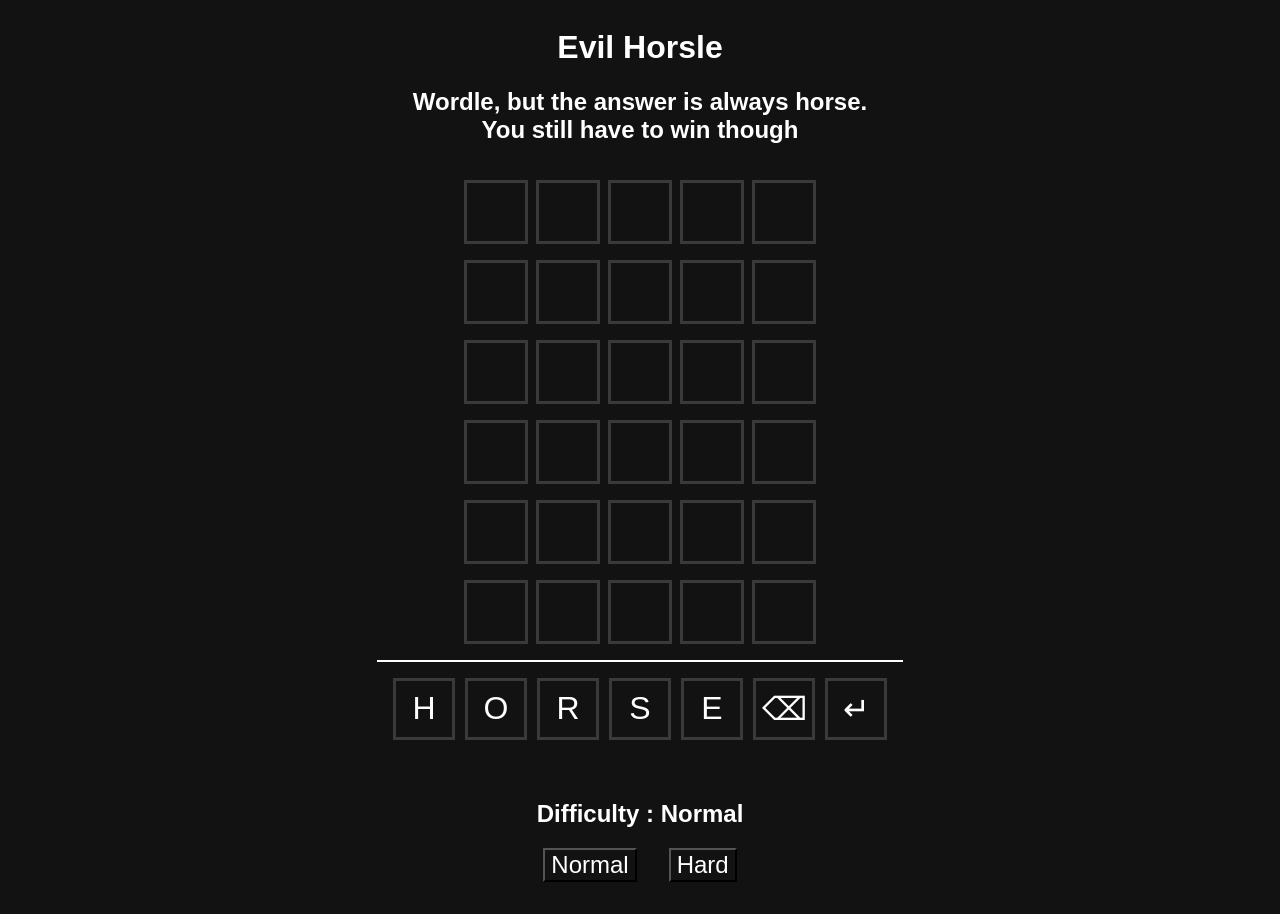
<file: index.html>
﻿<!DOCTYPE html>

<html lang="en" xmlns="http://www.w3.org/1999/xhtml">
<head>
    <link rel="stylesheet" href="style.css">
    <meta charset="utf-8" />
    <title>Evil Horsle</title>
    <meta content="Evil Horsle" property="og:title" />
    <meta name="description" content="Wordle, but the answer is always horse. You still have to win though">
    <meta content="Wordle, but the answer is always horse. You still have to win though" property="og:description" />
    <meta content="https://lets-fish.github.io/" property="og:url" />
    <meta content="https://lets-fish.github.io/evilandintimidatinghorse.png" property="og:image" />
</head>
    <body>
        <script src="script.js"></script>
        <span id="blackscreen" style="width: 100%; height: 100%; display: block; background: black; position: absolute; left: 0; top: 0; opacity: 0; pointer-events: none; z-index:1000;"></span>
        <div class="center-screen" id="center-screen">
            <header>
                <h1>Evil Horsle</h1>
                <h2>Wordle, but the answer is always horse.<br> You still have to win though</h2>
            </header>
            <table class="horsle">
                <!--<tr class="horsle_row" id="row0">
        <td class="guess red"><b class="letter">H</b></td>
        <td class="guess right"><b class="letter">O</b></td>
        <td class="guess wrong"><b class="letter">R</b></td>
        <td class="guess dark"><b class="letter">S</b></td>
        <td class="guess missed"><b class="letter">E</b></td>
        </tr>-->
                <tr class="horsle_row" id="row0">
                    <td class="guess"><b class="letter"> </b></td>
                    <td class="guess"><b class="letter"> </b></td>
                    <td class="guess"><b class="letter"> </b></td>
                    <td class="guess"><b class="letter"> </b></td>
                    <td class="guess"><b class="letter"> </b></td>
                </tr>
                <tr class="horsle_row" id="row1">
                    <td class="guess"><b class="letter"> </b></td>
                    <td class="guess"><b class="letter"> </b></td>
                    <td class="guess"><b class="letter"> </b></td>
                    <td class="guess"><b class="letter"> </b></td>
                    <td class="guess"><b class="letter"> </b></td>
                </tr>
                <tr class="horsle_row" id="row2">
                    <td class="guess"><b class="letter"> </b></td>
                    <td class="guess"><b class="letter"> </b></td>
                    <td class="guess"><b class="letter"> </b></td>
                    <td class="guess"><b class="letter"> </b></td>
                    <td class="guess"><b class="letter"> </b></td>
                </tr>
                <tr class="horsle_row" id="row3">
                    <td class="guess"><b class="letter"> </b></td>
                    <td class="guess"><b class="letter"> </b></td>
                    <td class="guess"><b class="letter"> </b></td>
                    <td class="guess"><b class="letter"> </b></td>
                    <td class="guess"><b class="letter"> </b></td>
                </tr>
                <tr class="horsle_row" id="row4">
                    <td class="guess"><b class="letter"> </b></td>
                    <td class="guess"><b class="letter"> </b></td>
                    <td class="guess"><b class="letter"> </b></td>
                    <td class="guess"><b class="letter"> </b></td>
                    <td class="guess"><b class="letter"> </b></td>
                </tr>
                <tr class="horsle_row" id="row5">
                    <td class="guess"><b class="letter"> </b></td>
                    <td class="guess"><b class="letter"> </b></td>
                    <td class="guess"><b class="letter"> </b></td>
                    <td class="guess"><b class="letter"> </b></td>
                    <td class="guess"><b class="letter"> </b></td>
                </tr>
            </table>
            <div class="enter" id="enter">
                <div class="guess"><button tabindex="-1" class="input" id="input0" onclick="pressed(0)">H</button></div>
                <div class="guess"><button tabindex="-1" class="input" id="input1" onclick="pressed(1)">O</button></div>
                <div class="guess"><button tabindex="-1" class="input" id="input2" onclick="pressed(2)">R</button></div>
                <div class="guess"><button tabindex="-1" class="input" id="input3" onclick="pressed(3)">S</button></div>
                <div class="guess"><button tabindex="-1" class="input" id="input4" onclick="pressed(4)">E</button></div>
                <div class="guess"><button tabindex="-1" class="input" onclick="pressed('b')">⌫</button></div>
                <div class="guess"><button tabindex="-1" class="input" onclick="pressed('n')">↵</button></div>
            </div>
            <div style="margin:1.5rem"><h2 id="diff">Difficulty : Normal</h2><div id="diffdiv"><button class="button" onclick="setMode('normal')">Normal</button><button class="button" onclick="setMode('hard');">Hard</button></div></div>
        </div>
    </body>
</html>
</file>
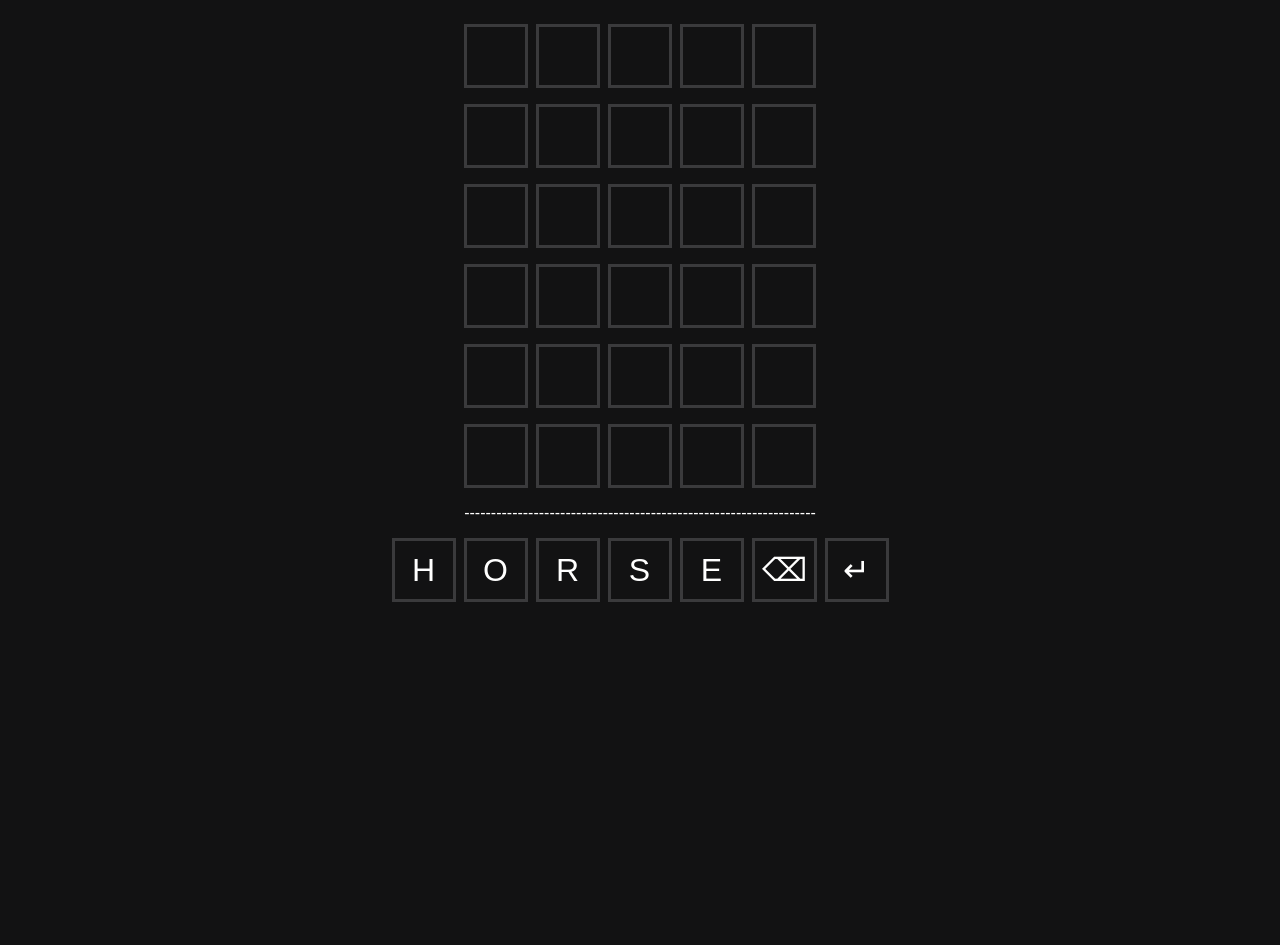
<file: main.html>
﻿<!DOCTYPE html>

<html lang="en" xmlns="http://www.w3.org/1999/xhtml">
<head>
    <link rel="stylesheet" href="style.css">
    <meta charset="utf-8" />
    <title></title>
</head>
<body>
    <script src="script.js"></script>
    <span id="blackscreen" style="width: 105%; height: 105%; display: block; background: black; position: absolute; left: 0; top: 0; opacity: 0; pointer-events: none; z-index:1000;"></span>
    <div class="center-screen">
        <table class="horsle">
            <!--<tr class="horsle_row" id="row0">
    <td class="guess red"><b class="letter">H</b></td>
    <td class="guess right"><b class="letter">O</b></td>
    <td class="guess wrong"><b class="letter">R</b></td>
    <td class="guess dark"><b class="letter">S</b></td>
    <td class="guess missed"><b class="letter">E</b></td>
    </tr>-->
            <tr class="horsle_row" id="row0">
                <td class="guess"><b class="letter"> </b></td>
                <td class="guess"><b class="letter"> </b></td>
                <td class="guess"><b class="letter"> </b></td>
                <td class="guess"><b class="letter"> </b></td>
                <td class="guess"><b class="letter"> </b></td>
            </tr>
            <tr class="horsle_row" id="row1">
                <td class="guess"><b class="letter"> </b></td>
                <td class="guess"><b class="letter"> </b></td>
                <td class="guess"><b class="letter"> </b></td>
                <td class="guess"><b class="letter"> </b></td>
                <td class="guess"><b class="letter"> </b></td>
            </tr>
            <tr class="horsle_row" id="row2">
                <td class="guess"><b class="letter"> </b></td>
                <td class="guess"><b class="letter"> </b></td>
                <td class="guess"><b class="letter"> </b></td>
                <td class="guess"><b class="letter"> </b></td>
                <td class="guess"><b class="letter"> </b></td>
            </tr>
            <tr class="horsle_row" id="row3">
                <td class="guess"><b class="letter"> </b></td>
                <td class="guess"><b class="letter"> </b></td>
                <td class="guess"><b class="letter"> </b></td>
                <td class="guess"><b class="letter"> </b></td>
                <td class="guess"><b class="letter"> </b></td>
            </tr>
            <tr class="horsle_row" id="row4">
                <td class="guess"><b class="letter"> </b></td>
                <td class="guess"><b class="letter"> </b></td>
                <td class="guess"><b class="letter"> </b></td>
                <td class="guess"><b class="letter"> </b></td>
                <td class="guess"><b class="letter"> </b></td>
            </tr>
            <tr class="horsle_row" id="row5">
                <td class="guess"><b class="letter"> </b></td>
                <td class="guess"><b class="letter"> </b></td>
                <td class="guess"><b class="letter"> </b></td>
                <td class="guess"><b class="letter"> </b></td>
                <td class="guess"><b class="letter"> </b></td>
            </tr>
        </table>
        ------------------------------------------------------------------
        <table class="horsle">
            <tr class="horsle_row" id="enter">
                <td class="guess"><button class="input" id="input0" onclick="pressed(0)">H</button></td>
                <td class="guess"><button class="input" id="input1" onclick="pressed(1)">O</button></td>
                <td class="guess"><button class="input" id="input2" onclick="pressed(2)">R</button></td>
                <td class="guess"><button class="input" id="input3" onclick="pressed(3)">S</button></td>
                <td class="guess"><button class="input" id="input4" onclick="pressed(4)">E</button></td>
                <td class="guess"><button class="input" onclick="pressed('b')">⌫</button></td>
                <td class="guess"><button class="input" onclick="pressed('n')">↵</button></td>
            </tr>
        </table>
    </div>
</body>
</html>
</file>
<file: style.css>
﻿body {
    background: #121213;
    color: white;
    font-family: Arial, Helvetica, sans-serif;
}

.center-screen {
    display: flex;
    flex-direction: column;
    justify-content: center;
    align-items: center;
    text-align: center;
    min-height: 60vh;
}

.horsle{
    border-spacing: 0.5rem 1rem;
}

.enter {
    display: flex;
    flex-direction: row;
    gap: 10px;
    border-top: 2px white solid;
    padding: 1rem;
}

.horsle_row{
}

.guess {
    border: 0.2rem solid #3a3a3c;
    width: 3.5rem;
    height: 3.5rem;
    text-align: center;
    font-size :2rem;
}

.letter {

}

.horse {
    position: absolute;
    max-height: 10rem;
}

.input{
    background-color: #121213;
    color: white;
    border: none;
    width: 100%;
    height: 100%;
    font-size:inherit;
}


.button {
    background-color: #121213;
    color: white;
    font-size: 1.5rem;
    margin: 0 1rem 0 1rem;
}

.guess_small {
    border: 0.2rem solid #3a3a3c;
    width: 0.875rem;
    height: 0.875rem;
    text-align: center;
    font-size: 0.5rem;
}

.right, .wrong, .red, .dark, .missed,.white{
    border:none;
    height: 3.7rem;
    font-size:2rem;
}

.right{
    background-color: #538d4e;
}

.wrong {
    background-color: #3a3a3c;
}

.red {
    background-color: #ac1313;
}
.dark {
    background-color:black;
}
.missed {
    background-color: #b59f3b;
}
.white {
    background-color: #bfbfd3;
}
.small {
    font-size: 1rem;
}
.projectile {
    height: 25px;
    width: 25px;
    background-color: red;
    border-radius: 50%;
    display: inline-block;
    position:absolute;
}

.notif {
    position: absolute;
    top: -20px;
    left: 20px;
    border: 2px white solid;
    padding: 5px;
    border-radius: 10px;
    background-color: #434343;
}
</file>
